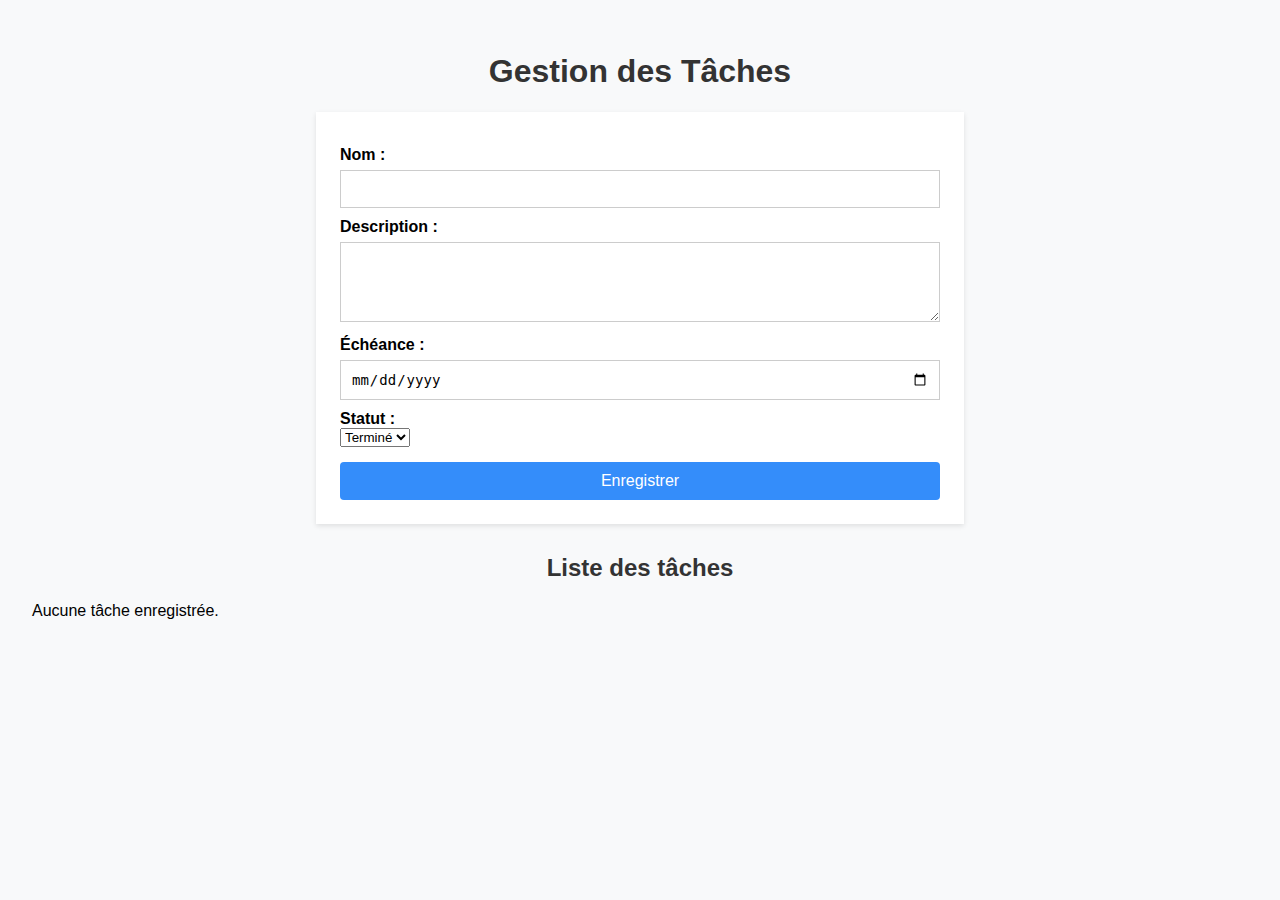
<file: index.html>
<!DOCTYPE html>
<html lang="fr">

<head>
    <meta charset="UTF-8">
    <meta name="viewport" content="width=device-width, initial-scale=1">
    <title>Gestion des Tâches</title>
    <link rel="icon" href="logo.ico" />
    <link href="style.css" rel="stylesheet" />
</head>

<body>
    <h1>Gestion des Tâches</h1>

    <form id="addForm">
        <label>Nom :</label>
        <input type="text" name="name" id="name" required>

        <label>Description :</label>
        <textarea name="description" id="description" required></textarea>

        <label>Échéance :</label>
        <input type="date" name="deadline" id="deadline" required>

        <label for="status">Statut :</label>
        <select name="status" id="status" required>
            <option value="Terminé">Terminé</option>
            <option value="À faire">À faire</option>
        </select>

        <button type="submit">Enregistrer</button>
    </form>

    <div class="tasks">
        <h2>Liste des tâches</h2>
        <div id="noTasks" class="muted">Aucune tâche enregistrée.</div>
        <table id="tasksTable" style="display:none">
            <thead>
                <tr>
                    <th><a href="index.html" class="reset-filters">ID</a></th>
                    <th>Nom
                        <div class="dropdown">
                            <span class="arrow">▼</span>
                            <div class="dropdown-content" id="filterNames"></div>
                        </div>
                    </th>
                    <th>Description</th>
                    <th>Échéance
                        <div class="dropdown">
                            <span class="arrow">▼</span>
                            <div class="dropdown-content" id="filterDeadlines"></div>
                        </div>
                    </th>
                    <th>Statut
                        <div class="dropdown">
                            <span class="arrow">▼</span>
                            <div class="dropdown-content" id="filterStatuses"></div>
                        </div>
                    </th>
                    <th>Actions</th>
                </tr>
            </thead>
            <tbody id="tasksBody"></tbody>
        </table>
    </div>

    <script src="script.js"></script>
</body>

</html>
</file>
<file: style.css>
body {
  font-family: Arial, sans-serif;
  background-color: #f8f9fa;
  margin: 0;
  padding: 2em;
}

h1,
h2 {
  text-align: center;
  color: #333;
}

form {
  background-color: white;
  padding: 1.5em;
  box-shadow: 0 2px 5px rgba(0, 0, 0, 0.1);
  max-width: 600px;
  margin: 20px auto;
}

label {
  display: block;
  margin-top: 10px;
  font-weight: bold;
}

input[type="text"],
input[type="date"],
textarea {
  width: 100%;
  padding: 10px;
  margin-top: 6px;
  border: 1px solid #ccc;
  font-size: 14px;
  box-sizing: border-box;
}

textarea {
  resize: vertical;
  min-height: 80px;
}

button {
  display: block;
  width: 100%;
  padding: 10px;
  background-color: rgb(52, 141, 250);
  color: white;
  border: none;
  border-radius: 4px;
  margin-top: 15px;
  font-size: 16px;
  cursor: pointer;
  transition: background-color 0.2s ease-in-out;
}

button:hover {
  background-color: rgb(36, 118, 220);
}

.tasks {
  margin-top: 30px;
}

table {
  border-collapse: collapse;
  width: 100%;
  margin-top: 30px;
  background-color: white;
  box-shadow: 0 2px 5px rgba(0, 0, 0, 0.1);
}


th,
td {
  text-align: left;
  padding: 8px;
}

tr:nth-child(even) {
  background-color: #f2f2f2;
}

tr:hover {
  background-color: rgba(62, 255, 255, 0.842);
}

th {
  background-color: rgb(52, 141, 250);
  color: white;
}

.actions {
  display: flex;
  gap: 5px;
}

.actions a {
  text-decoration: none;
  color: white;
  padding: 6px 10px;
  border-radius: 4px;
  font-size: 14px;
  transition: background-color 0.2s ease-in-out;
}

.actions .edit {
  background-color: #28a745;
}

.actions .edit:hover {
  background-color: #1e7e34;
}

.actions .delete {
  background-color: #dc3545;
}

.actions .delete:hover {
  background-color: #c82333;
}

th form {
  margin: 0;
  padding: 0;
}

th form select {
  width: 100%;
  height: 30px;
  font-size: 14px;
  border-radius: 4px;
  border: 1px solid #ccc;
  box-sizing: border-box;
  vertical-align: middle;
  padding: 2px 5px;
  background-color: white;
  cursor: pointer;
}

th form select::-ms-expand {
  display: none;
}

.th-dropdown {
    display: flex;
    align-items: center;
    gap: 5px;
}

.dropdown {
    position: relative;
    cursor: pointer;
    display: inline-block;
}

.arrow {
    font-size: 12px;
    color: white;
}

.dropdown-content {
    display: none;
    position: absolute;
    top: 100%;
    left: 0;
    background-color: rgb(52, 141, 250);
    min-width: 120px;
    box-shadow: 0 2px 5px rgba(0,0,0,0.2);
    z-index: 10;
    border-radius: 4px;
}

.dropdown-content a {
    color: white;
    padding: 8px 12px;
    display: block;
    text-decoration: none;
    font-size: 14px;
}

.dropdown-content a:hover {
    background-color: rgba(255,255,255,0.2);
}

.dropdown:hover .dropdown-content {
    display: block;
}

.reset-filters {
    color: white;
    text-decoration: none;
}

.reset-filters:hover {
    text-decoration: underline;
}


@media (max-width: 600px) {

  table,
  form {
    width: 100%;
    font-size: 14px;
  }

  .actions {
    flex-direction: column;
  }

  .actions a {
    text-align: center;
  }
}
</file>
